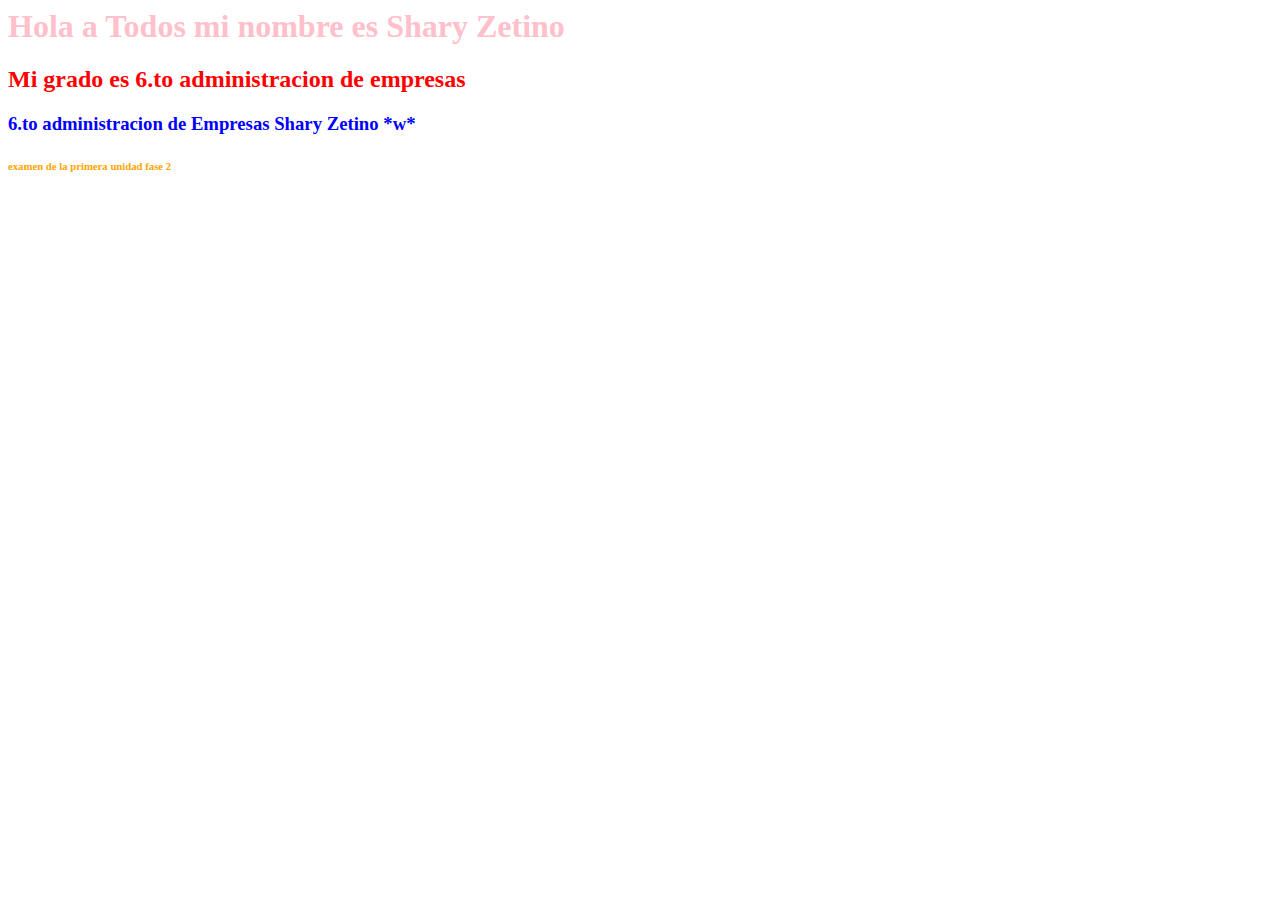
<file: index.html>
<doctype-html>
<html>
<head>
	<title>.Prueba.de.proyecto.Examen.</title>
	<link rel="StyleSheet" href="proyecto/css/style.css" type="text/css" medida="screen">
</head>
<body>
<h1>Hola a Todos mi nombre es Shary Zetino</h1>
<h2>Mi grado es 6.to administracion de empresas</h2>
<h3>6.to administracion de Empresas Shary Zetino *w*</h3>
<h6>examen de la primera unidad fase 2 </h6>
</body>
</html>
</file>
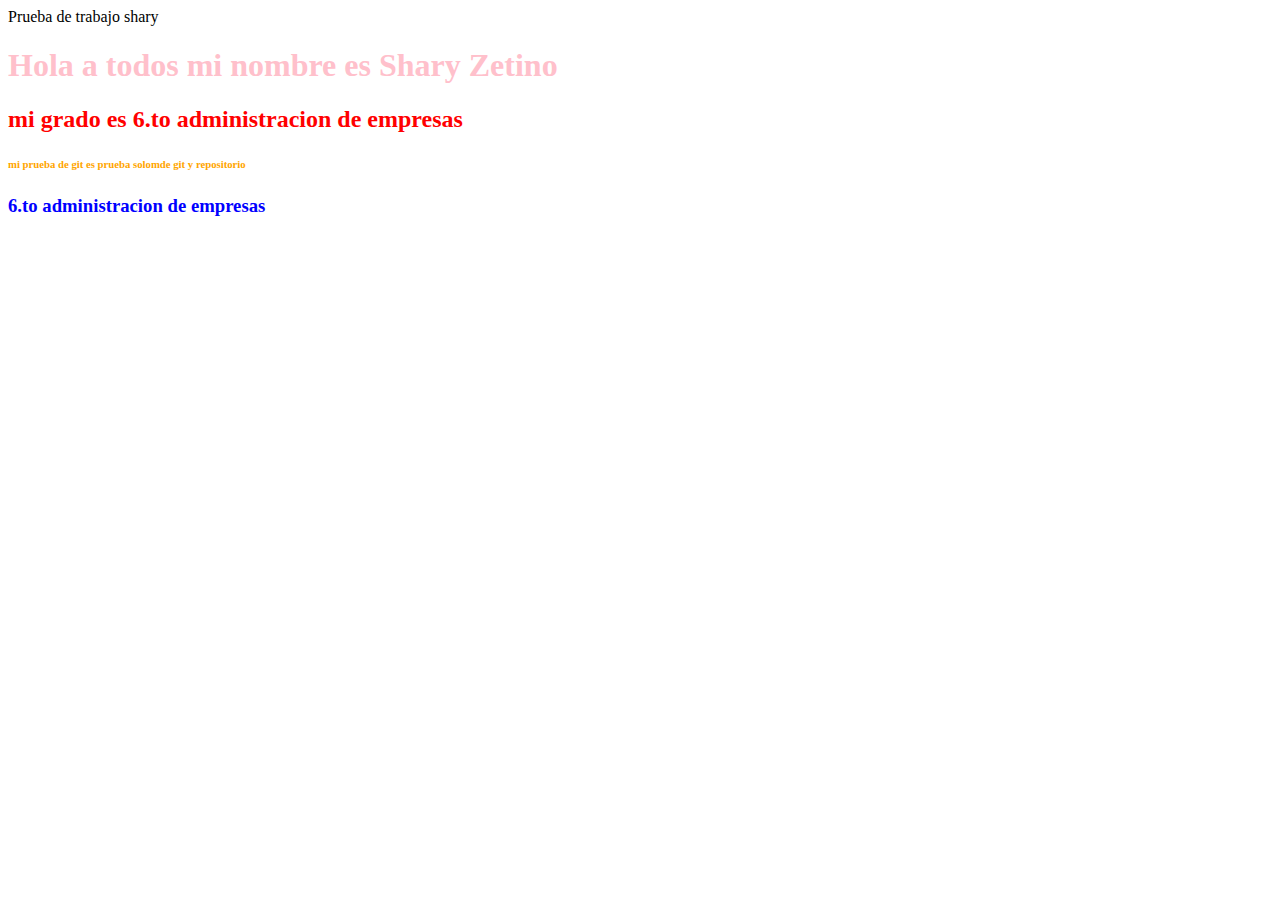
<file: proyecto/index.html>
<html>
<head>
<tile> Prueba de trabajo shary </title>
<link href="css/style.css" rel="stylesheet" type="text/css">
</head>
<body>
<h1>Hola a todos mi nombre es Shary Zetino</h1>
<h2> mi grado es 6.to administracion de empresas</h2>
<h6> mi prueba de git es prueba solomde git y repositorio</h6>
<h3>6.to administracion de empresas</h3>
</boy>
</html>
</file>
<file: proyecto/css/style.css>
h1{
	color: pink;
  }
h2{
	color: red;
  }
h3{
	color: blue;
  }
h6{
	color: orange;
  }
</file>
